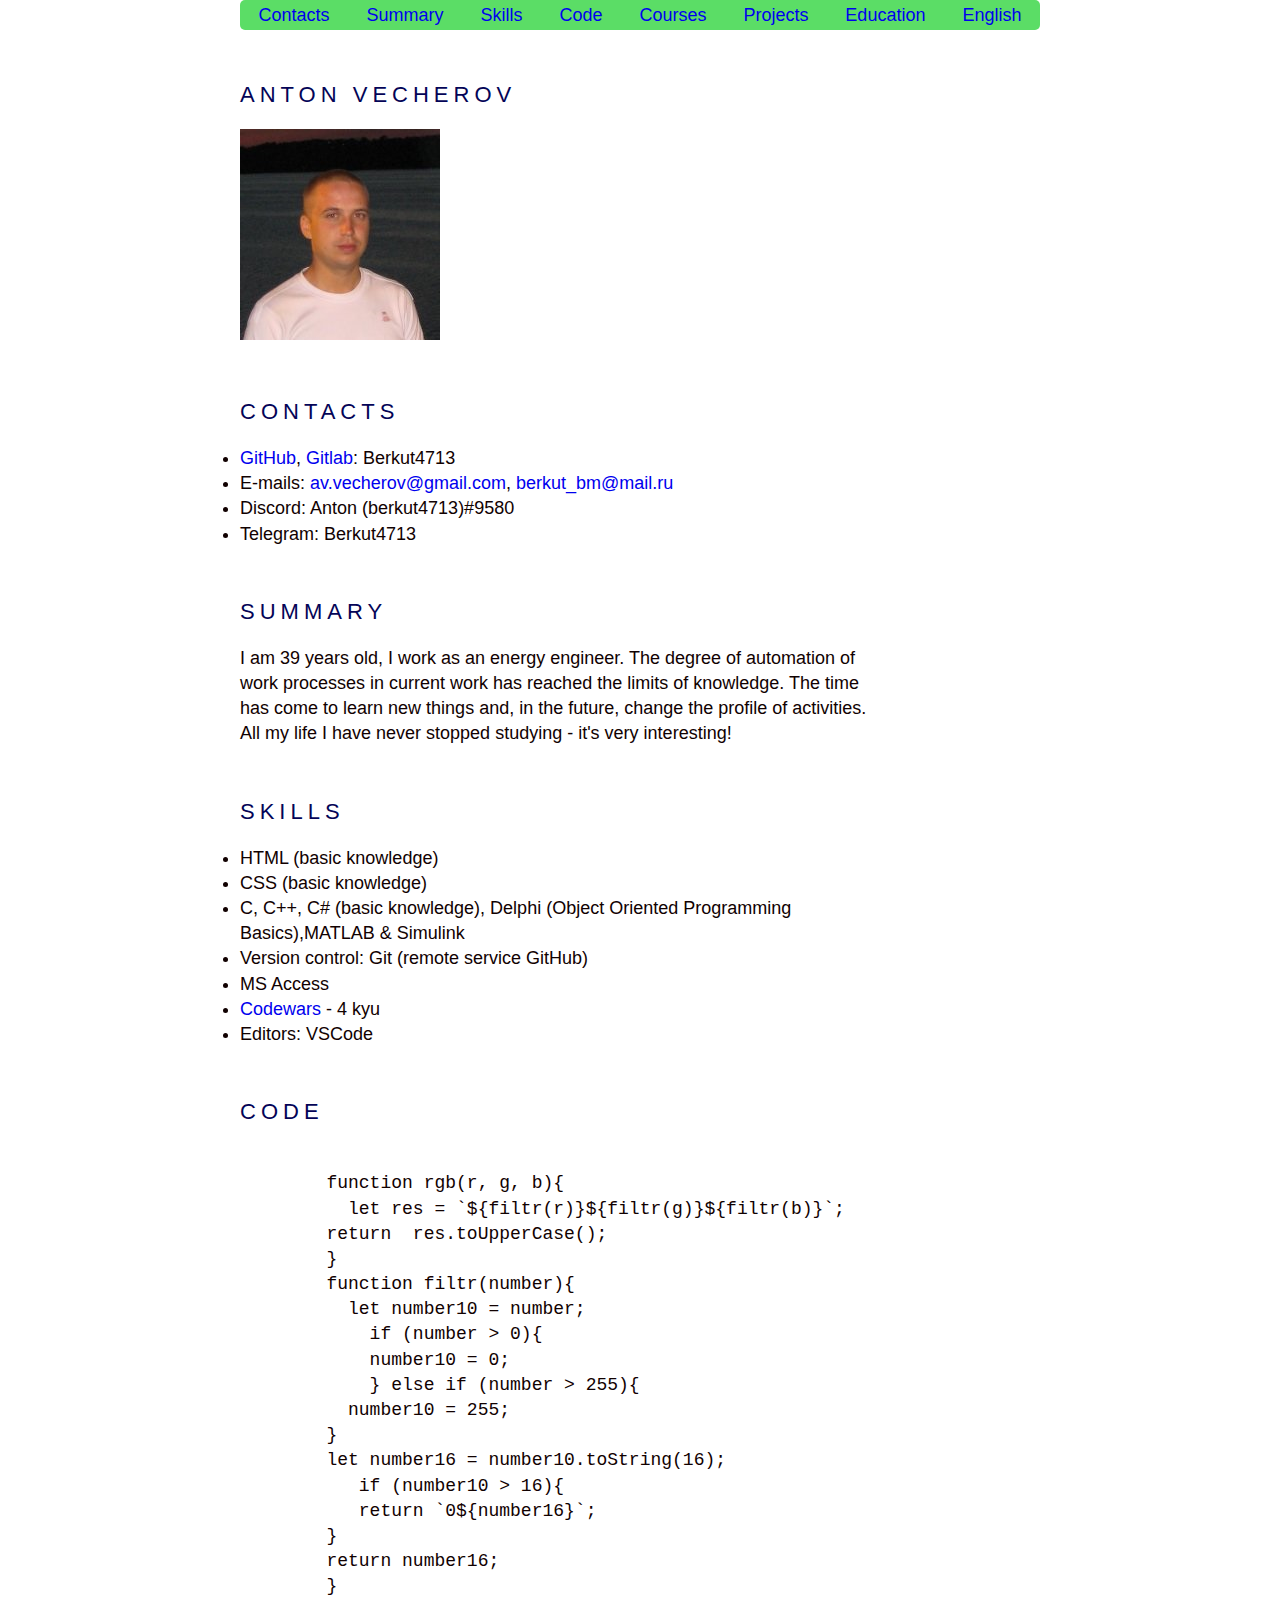
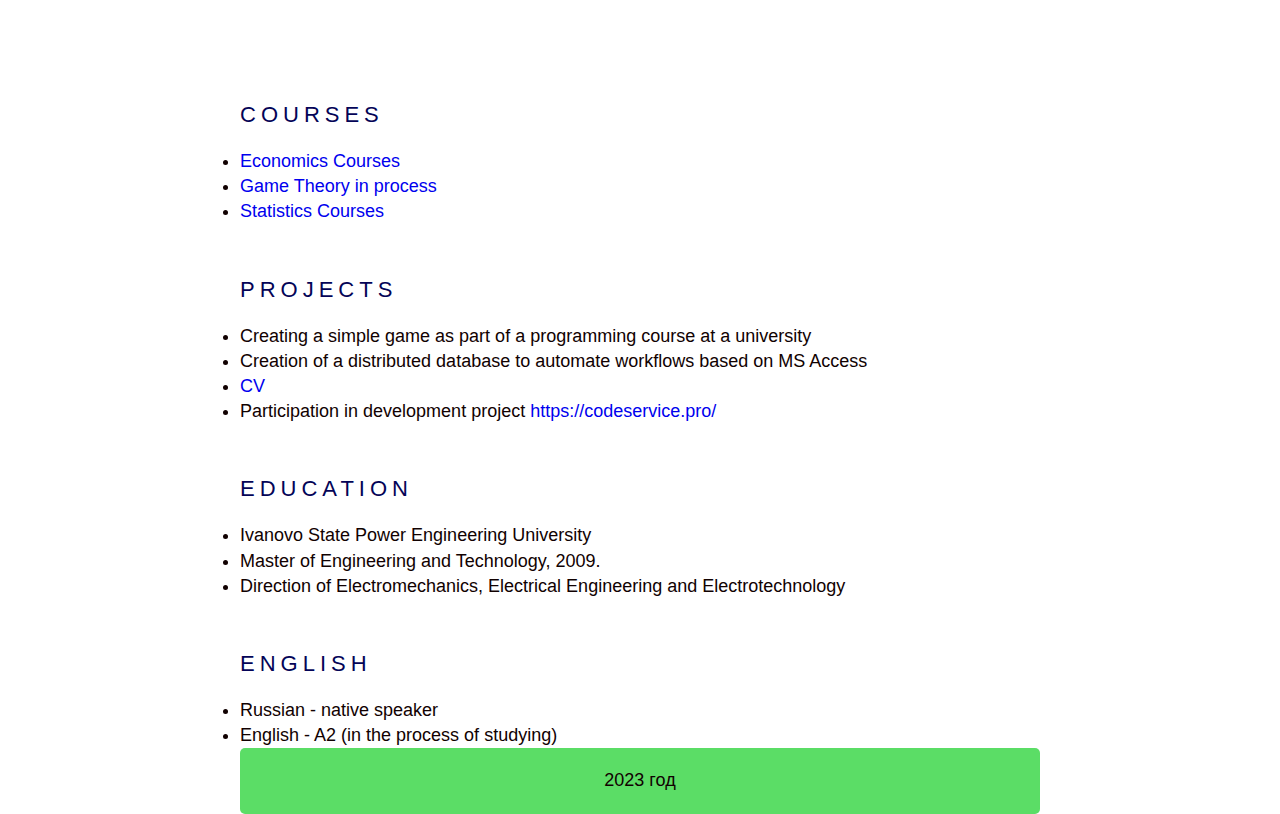
<file: index.html>
<!DOCTYPE html>
<html lang="en">
    <head>
        <meta charset="UTF-8">
        <meta http-equiv="X-UA-Compatible" content="IE=edge">
        <meta name="viewport" content="width=device-width, initial-scale=1.0">
        <link rel="stylesheet" href="style.css ">
        <link rel="icon" href="assets/favicon.ico">
        <title>cv</title>
    </head>
    <body class="body">
        <header class="header">
            <div class="container">
                <nav class="nav">
                    <ul class="nav-list">
                        <li class="nav-item"><a href="#contacts" class="nav-link">Contacts</a></li>
                        <li class="nav-item"><a href="#summary" class="nav-link">Summary</a></li>
                        <li class="nav-item"><a href="#skills" class="nav-link">Skills</a></li>
                        <li class="nav-item"><a href="#code" class="nav-link">Code</a></li>
                        <li class="nav-item"><a href="#courses" class="nav-link">Courses</a></li>
                        <li class="nav-item"><a href="#projects" class="nav-link">Projects</a></li>
                        <li class="nav-item"><a href="#education" class="nav-link">Education</a></li>
                        <li class="nav-item"><a href="#english" class="nav-link">English</a></li>
                    </ul>
                </nav>
            </div>
        </header>
        <main class="main">
            <div class="container main-container">
                <section class="section" id="profile">
                    <h1 class="section-title">Anton Vecherov</h1>
                        <p>
                            <img src="./assets/img/foto.jpg" alt="photo">
                        </p>
                </section>
                <section class="section" id="contacts">
                    <h2 class="section-title">Contacts</h2>
                        <div>
                            <ul>
                                <li><a class="ref-style" href="https://github.com/Berkut4713">GitHub</a>, <a class="ref-style" href="https://gitlab.com/Berkut4713">Gitlab</a>: Berkut4713</li>
                                <li>E-mails: <a class="ref-style" href="mailto:av.vecherov@gmail.com">av.vecherov@gmail.com</a>,
                                    <a class="ref-style" href="mailto:berkut_bm@mail.ru">berkut_bm@mail.ru</a></li>
                                <li>Discord: Anton (berkut4713)#9580</li>
                                <li>Telegram: Berkut4713</li>
                            </ul>
                        </div>
                </section>
                <section class="section" id="summary">
                    <h2 class="section-title">Summary</h2>
                        <p>I am 39 years old, I work as an energy engineer. The degree of automation of work processes in current work has reached the limits of knowledge. The time has come to learn new things and, in the future, change the profile of activities. All my life I have never stopped studying - it's very interesting!</p>
                </section>
                <section class="section" id="skills">
                    <h2 class="section-title">Skills</h2>
                        <div>
                            <ul>
                                <li>HTML (basic knowledge)</li>
                                <li>CSS (basic knowledge)</li>
                                <li>C, C++, C# (basic knowledge), Delphi (Object Oriented Programming Basics),MATLAB &amp; Simulink</li>
                                <li>Version control: Git (remote service GitHub)</li>
                                <li>MS Access</li>
                                <li><a class="ref-style" href="https://www.codewars.com/users/rsschool_db8f405c9753b394">Codewars</a> - 4 kyu</li>
                                <li>Editors: VSCode</li>
                            </ul>
                        </div>
                </section>
                <section class="section" id="code">
                    <h2 class="section-title">Code</h2>
        <pre>
        <code>
        function rgb(r, g, b){
          let res = `${filtr(r)}${filtr(g)}${filtr(b)}`;
        return  res.toUpperCase();
        }
        function filtr(number){
          let number10 = number;
            if (number &gt; 0){
            number10 = 0;
            } else if (number &gt; 255){
          number10 = 255;
        }
        let number16 = number10.toString(16);
           if (number10 &gt; 16){
           return `0${number16}`;
        }
        return number16;
        }
        </code>
        </pre>
                </section>
                <section class="section" id="courses">
                    <h2 class="section-title">Courses</h2>
                        <div>
                            <ul>
                                <li><a class="ref-style" href="https://www.coursera.org">Economics Courses</a></li>
                                <li><a class="ref-style" href="https://www.coursera.org">Game Theory in process</a></li>
                                <li><a class="ref-style" href="https://www.stepik.org">Statistics Courses</a></li>
                            </ul>
                        </div>
                </section>
                <section class="section" id="projects">
                    <h2 class="section-title">Projects</h2>
                          <ul>
                            <li>Creating a simple game as part of a programming course at a university</li>
                            <li>Creation of a distributed database to automate workflows based on MS Access</li>
                            <li><a class="ref-style" href="https://berkut4713.github.io/rsschool-cv/cv">CV</a></li>
                            <li>Participation in development
                                project <a class="ref-style" href="https://codeservice.pro/">https://codeservice.pro/</a></li>
                            
                          </ul>
                </section>
                <section class="section" id="education">
                    <h2 class="section-title">Education</h2>
                            <ul>
                                <li>Ivanovo State Power Engineering University</li>
                                <li>Master of Engineering and Technology, 2009.</li>
                                <li>Direction of Electromechanics, Electrical Engineering and Electrotechnology</li>
                            </ul>
                </section>
                <section class="section" id="english">
                    <h2 class="section-title">English</h2>
                        <div>
                            <ul>
                                <li>Russian - native speaker</li>
                                <li>English - A2 (in the process of studying)</li>
                            </ul>
                        </div>
                </section>
            </div>
        </main>
        <footer class="footer">
                <ul  class="footer__ul">
                    <!-- <li>
                    <a href="https://rs.school/js"><img src="https://rs.school/images/rs_school_js.svg" width="100" alt="logo"></a>
                    </li>
                    <li>
                    <a href="https://github.com/Berkut4713">https://github.com/Berkut4713</a>
                    </li> -->
                    <li>
                    <span>2023 год</span>
                    </li>
                </ul>
        </footer>
    </body>
</html>
</file>
<file: style.css>
@font-face {
  font-family: 'Roboto Condensed', sans-serif;
   src: url("assets/fonts/Roboto_Condensed.ttf");
 }

 * {
  box-sizing: border-box;
}

ul {
  padding: 0;
  margin: 0;
}

a, 
.ref-style {
  text-decoration: none;
  transition: .4s;
  /* transition: all 2s; */
}

a:hover {
  color: azure;    
}



.body {
  display:flex; 
  flex-wrap: wrap;
  justify-content:center;
  align-items:center;  
  font-family: Roboto Condensed, sans-serif;
  font-size: 18px;
  font-weight: 380;
  line-height: 1.4;
  color: #110101;
  max-width: 800px;
  margin: 0 auto;
}

.header {
  position: sticky;
  top: 0px;
  background-color: #5bdd66;
  border-radius: 5px;
}

.container {
  max-width: 1400px;
  margin: 0 auto;
}
.nav-list {
  display: flex;
  justify-content: space-around;
  align-items: center;
  list-style: none;   
  width: 800px; 

}

html {
  scroll-behavior: smooth; 
}

.nav-link {
  /* padding-right: 40px; */
  line-height: 30px;
}

 /* .section-item a {
  color: #829985;
  text-decoration: none;  
  /* transition: color 0.4s; */
/* } */ */
/* 
.section-item a:hover {
  color: #4d2323;
} */

.main-container {
  display: flex;
  flex-wrap: wrap;
}

.section {
  width: 80%;
}

@media (max-width: 768px) {
  .section {
    width: 100%;
  }
}

.section-title {
  font-size: 22px;
  font-weight: 400;
  text-transform: uppercase;
  letter-spacing: 5px;
  color: #040457;
  margin-top: 50px;
}

.link {
  text-decoration: none;
  /* color: #829985; */
  /* transition: color 0.5s; */
}

/* .link:hover {
  color: #5d7260;
} */
.section-item {
  position: relative;
  padding-left: 30px;
}
  .section-item::before {
  content: "";
  position: absolute;
  top: 8px;
  left: 0px;
  width: 10px;
  height: 10px; 
  border: 1px solid #829985;
  border-radius: 50%;
}

.footer {
  width: 100%;
  text-align: center;
  padding: 20px 0;
  background-color: #5bdd66;
  border-radius: 5px;
}

footer li {
  list-style-type: none;
}

.ref-style:hover {
  color: #ff7300;
  font-weight: 500;
}
</file>
